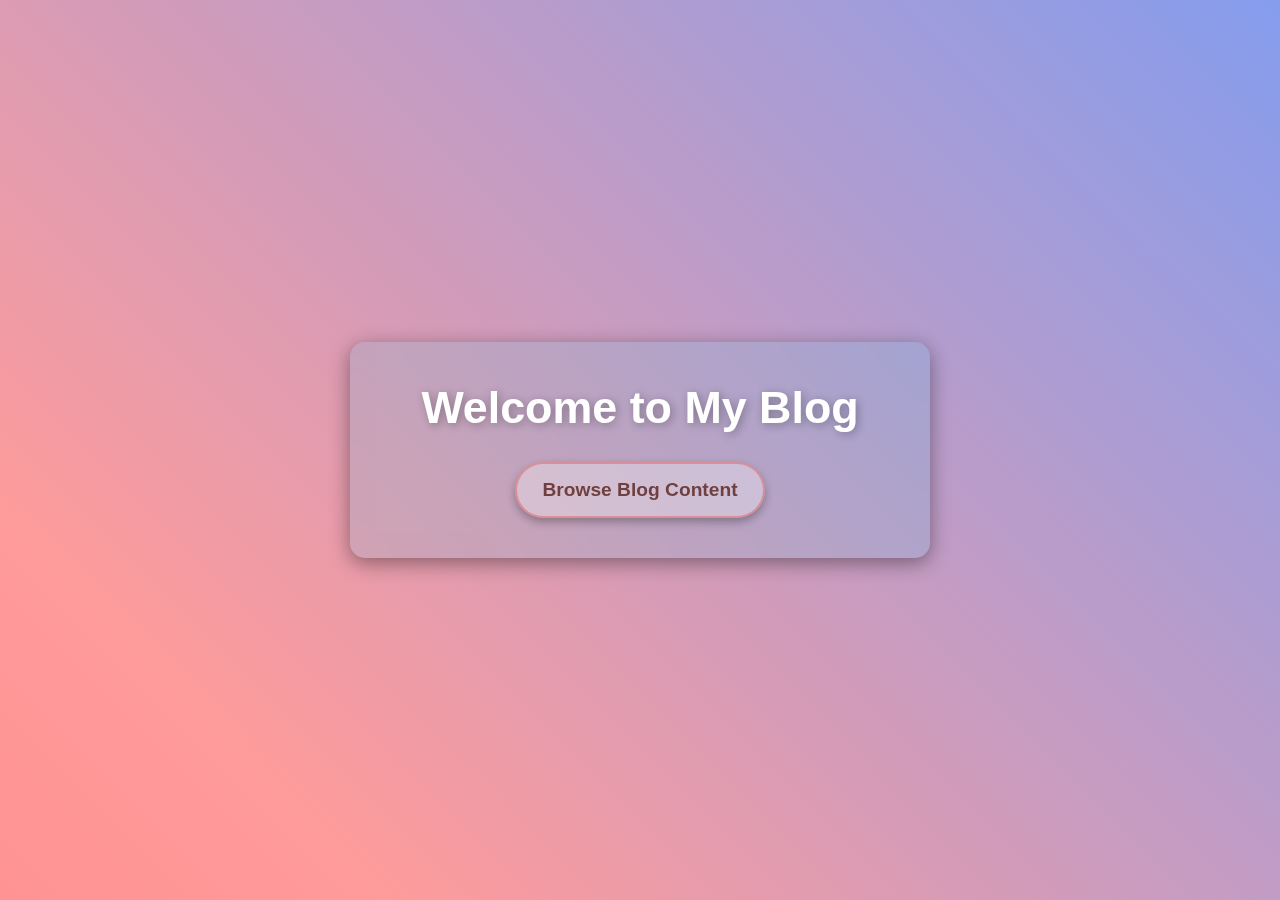
<file: index.html>
<!DOCTYPE html>
<html lang="en">
<head>
    <meta charset="UTF-8">
    <meta name="viewport" content="width=device-width, initial-scale=1.0">
    <title>Blog Interface</title>
    <style>
        body {
            height: 100vh;
            margin: 0;
            display: flex;
            justify-content: center;
            align-items: center;
            font-family: 'Arial', sans-serif;
            background: linear-gradient(45deg, #ff6b6b, #ff9b9b, #6b9dff, #b3b3ff);
            background-size: 300% 300%;
            animation: gradientAnimation 10s ease infinite;
            color: #fff;
            text-align: center;
        }

        .container {
            padding: 2.5em;
            background: rgba(74, 206, 234, 0.15);
            backdrop-filter: blur(10px);
            border-radius: 15px;
            box-shadow: 0 5px 20px rgba(0, 0, 0, 0.4);
            max-width: 500px;
            width: 90%;
            transition: transform 0.3s ease;
        }

        .container:hover {
            transform: scale(1.03);
        }

        h1 {
            font-size: 2.8em;
            font-weight: bold;
            margin: 0;
            text-shadow: 2px 2px 10px rgba(0, 0, 0, 0.3);
        }

        .blog-btn {
            display: inline-block;
            margin-top: 1.5em;
            padding: 15px 25px;
            font-size: 1.2em;
            font-weight: bold;
            color: #703f3f;
            background: rgba(255, 255, 255, 0.3);
            border: 2px solid rgba(221, 112, 112, 0.6);
            border-radius: 50px;
            cursor: pointer;
            transition: all 0.3s ease;
            box-shadow: 0 4px 10px rgba(0, 0, 0, 0.3);
        }

        .blog-btn:hover {
            background: rgba(255, 255, 255, 0.5);
            transform: scale(1.1);
        }

        .blog-btn:active {
            transform: scale(0.95);
        }

        @keyframes gradientAnimation {
            0% { background-position: 0% 50%; }
            50% { background-position: 100% 50%; }
            100% { background-position: 0% 50%; }
        }

        @media (max-width: 600px) {
            h1 {
                font-size: 2.2em;
            }
            .blog-btn {
                font-size: 1em;
                padding: 12px 20px;
            }
        }
    </style>
</head>
<body>

<div class="container">
    <h1>Welcome to My Blog</h1>
    <button class="blog-btn">Browse Blog Content</button>
</div>
<script>
    const button = document.querySelector('.blog-btn');
    button.addEventListener('click', () => {
        window.location.href = "directory.html";
    })
</script>
</body>
</html>
</file>
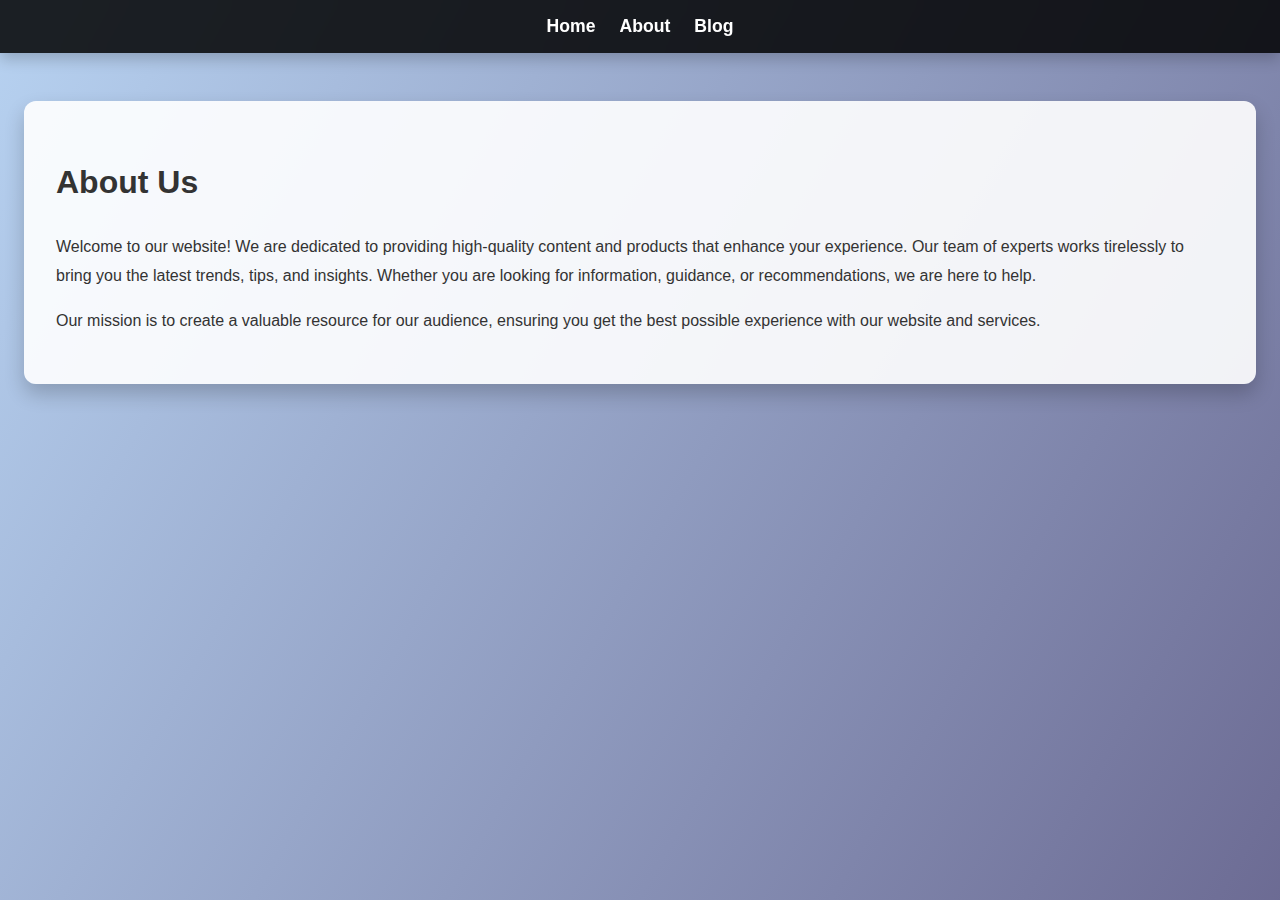
<file: about/index.html>
<!DOCTYPE html>
<html lang="en">
<head>
    <meta charset="UTF-8">
    <meta name="viewport" content="width=device-width, initial-scale=1.0">
    <title>About Us</title>
    <link rel="stylesheet" href="../styles.css">
</head>
<body>


<div id="header"></div>

<div id="sidebar"></div>
<main>
    <div class="container">
        <div class="content">
            <div class="article-header">
                <h1>About Us</h1>
            </div>
            <div class="article-section">
                <p>Welcome to our website! We are dedicated to providing high-quality content and products that enhance your experience. Our team of experts works tirelessly to bring you the latest trends, tips, and insights. Whether you are looking for information, guidance, or recommendations, we are here to help.</p>
                <p>Our mission is to create a valuable resource for our audience, ensuring you get the best possible experience with our website and services.</p>
            </div>
        </div>
    </div>
</main>


<div id="footer"></div>
<script src="../common.js"></script>
</body>
</html>
</file>
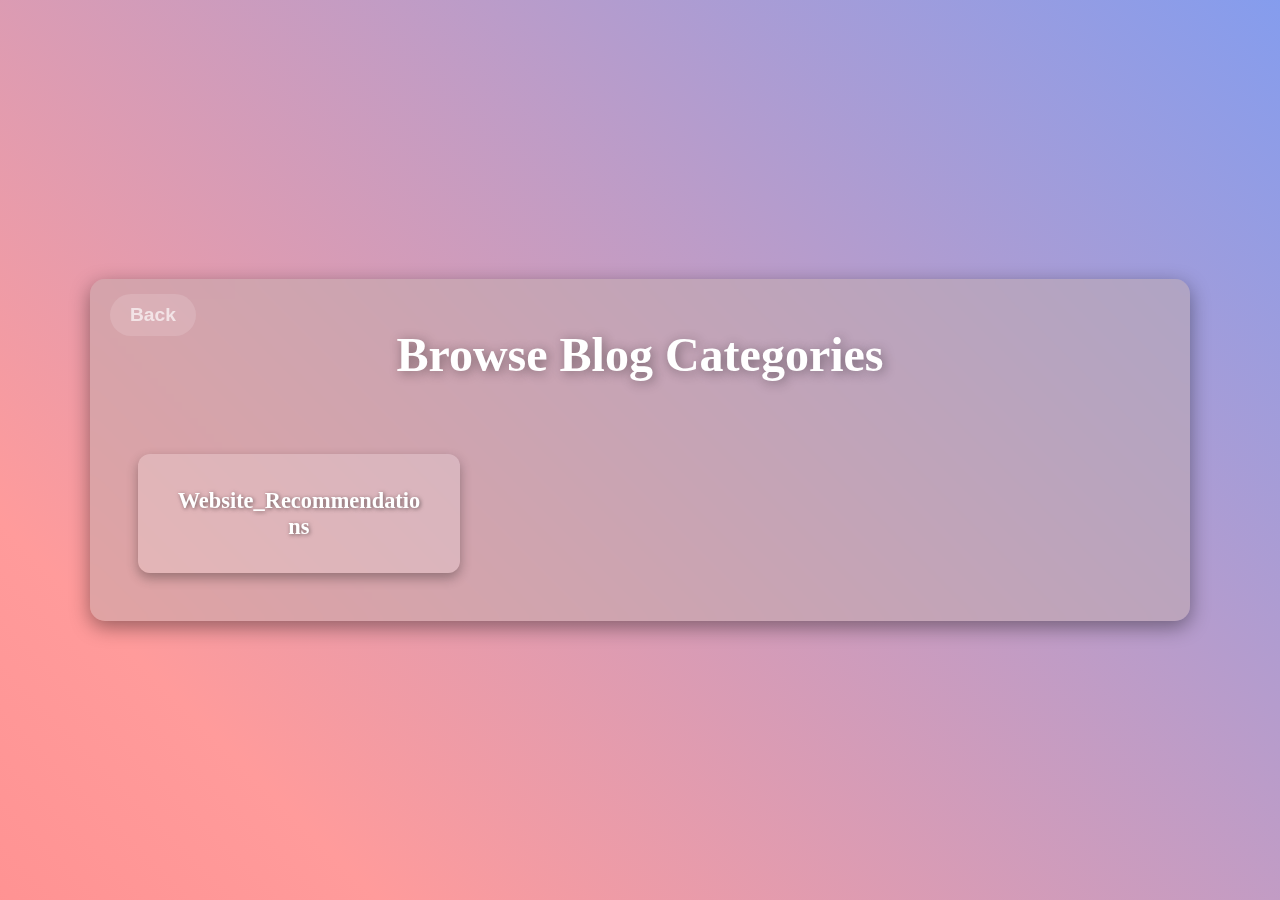
<file: directory.html>
<!DOCTYPE html>
<html lang="en">
<head>
    <meta charset="UTF-8">
    <meta name="viewport" content="width=device-width, initial-scale=1.0">
    <title>Blog Directory</title>
    <style>
        * {
            margin: 0;
            padding: 0;
            box-sizing: border-box;
        }

        .wrapper {
            display: flex;
            justify-content: center;
            align-items: center;
            height: 100vh;
            background: linear-gradient(45deg, #ff6b6b, #ff9b9b, #6b9dff, #b3b3ff);
            background-size: 300% 300%;
            animation: gradientAnimation 15s ease infinite;
            color: #fff;
            text-align: center;
        }

        .container {
            width: 90%;
            max-width: 1100px;
            background: rgb(194 171 171 / 50%);
            border-radius: 15px;
            box-shadow: 0 6px 20px rgba(0, 0, 0, 0.4);
            padding: 3em;
            backdrop-filter: blur(8px);
            transition: transform 0.3s ease;
        }

        .container:hover {
            transform: scale(1.02);
        }

        h1 {
            margin-bottom: 1.5em;
            font-size: 3em;
            font-weight: bold;
            text-shadow: 2px 2px 12px rgba(0, 0, 0, 0.4);
        }

        /* Grid 布局 */
        .grid-container {
            display: grid;
            grid-template-columns: repeat(auto-fill, minmax(260px, 1fr)); /* 自适应列 */
            gap: 1.2em;
            padding: 0;
        }


        .card {
            background: rgba(255, 255, 255, 0.2);
            word-wrap: break-word;
            border-radius: 12px;
            padding: 1.5em;
            text-align: center;
            box-shadow: 0 5px 12px rgba(0, 0, 0, 0.3);
            cursor: pointer;
            transition: transform 0.3s ease, box-shadow 0.3s ease;
            font-size: 1.4em;
            font-weight: bold;
            color: #fff;
            text-shadow: 1px 1px 4px rgba(0, 0, 0, 0.5);
        }

        .card:hover {
            transform: translateY(-8px);
            background: rgba(255, 255, 255, 0.3);
            box-shadow: 0 10px 20px rgba(0, 0, 0, 0.4);
        }


        .article-content {
            display: none;
            margin-top: 2em;
            padding: 2em;
            background: rgba(255, 255, 255, 0.1);
            border-radius: 12px;
            text-align: left;
            box-shadow: 0 5px 12px rgba(0, 0, 0, 0.3);
        }

        .article-content h2 {
            margin-bottom: 1em;
            font-size: 2em;
        }

        .article-content p {
            font-size: 1.2em;
            line-height: 1.6;
        }

        .article-content a {
            color: #ffeb3b;
            text-decoration: none;
            font-size: 1.3em;
            font-weight: bold;
        }

        .article-content a:hover {
            text-decoration: underline;
        }


        .back-button {
            position: fixed;
            top: 15px;
            left: 20px;
            background: rgba(255, 255, 255, 0.2);
            color: #fff;
            padding: 10px 20px;
            border-radius: 25px;
            cursor: pointer;
            font-size: 1.2em;
            font-weight: bold;
            border: none;
            transition: background 0.3s ease, opacity 0.3s ease;
            opacity: 0.7;
        }

        .back-button:hover {
            background: rgba(255, 255, 255, 0.4);
            opacity: 1;
        }

        @keyframes gradientAnimation {
            0% { background-position: 0% 50%; }
            50% { background-position: 100% 50%; }
            100% { background-position: 0% 50%; }
        }


        @media (max-width: 768px) {
            .grid-container {
                grid-template-columns: repeat(auto-fill, minmax(200px, 1fr));
            }
            .card {
                font-size: 1.2em;
            }
            .back-button {
                font-size: 1em;
                padding: 8px 15px;
            }
            .wrapper {
                height: 100%;
            }
        }
    </style>
</head>
<body>

<div class="wrapper">
    <div class="container">
        <h1>Browse Blog Categories</h1>
        <div id="categories" class="grid-container"></div>
        <div id="article" class="article-content"></div>
        <button id="backButton" class="back-button" onclick="goBack()">Back</button>
    </div>
</div>

<script>
    fetch('filestructure.json')
        .then(response => response.json())
        .then(data => generateCategories(data))
        .catch(error => console.error('Error loading JSON:', error));

    let dataCache = {};

    function generateCategories(data) {
        const categoriesContainer = document.getElementById('categories');
        categoriesContainer.innerHTML = '';

        let categories = new Set();
        for (let year in data) {
            for (let category in data[year]) {
                categories.add(category);
            }
        }

        categories.forEach(category => {
            const card = document.createElement('div');
            card.classList.add('card');
            card.textContent = category;
            card.addEventListener('click', () => showArticle(category, data));
            categoriesContainer.appendChild(card);
        });
    }

    function showArticle(category, data) {
        dataCache = { category, data };
        document.getElementById('categories').style.display = 'none';
        document.getElementById('backButton').style.display = 'block';

        const articleContainer = document.getElementById('article');
        articleContainer.innerHTML = `<h2>Articles in Category: ${category}</h2>`;

        let fileList = [];

        for (let year in data) {
            if (data[year][category]) {
                data[year][category].forEach(file => {
                    const filePath = `blog/${year}/${category}/${file}.html`;
                    const displayName = file.replace('.html', '').replace(/_/g, ' '); // 去掉后缀 & 下划线替换为空格
                    fileList.push({ filePath, displayName });
                });
            }
        }

        const uniqueFiles = new Map();
        fileList.forEach(({ filePath, displayName }) => {
            if (!uniqueFiles.has(displayName)) {
                uniqueFiles.set(displayName, filePath);
            }
        });

        uniqueFiles.forEach((filePath, displayName) => {
            const link = document.createElement('a');
            link.href = filePath;
            link.textContent = displayName;
            articleContainer.appendChild(link);
            articleContainer.appendChild(document.createElement('br'));
        });

        articleContainer.style.display = 'block';
        articleContainer.scrollIntoView({ behavior: 'smooth' });
    }

    function goBack() {
        document.getElementById('categories').style.display = 'grid';
        document.getElementById('article').style.display = 'none';
        document.getElementById('backButton').style.display = 'none';
    }
</script>


</body>
</html>
</file>
<file: styles.css>
body {
    font-family: 'Arial', sans-serif;
    margin: 0;
    padding: 0;
    display: flex;
    flex-direction: column;
    min-height: 100vh;
    background: linear-gradient(120deg, #b7d2f1, #473865, #bbda75);
    background-size: 300% 300%;
    animation: gradientAnimation 15s ease infinite;
    color: #333;
}
ul {
    list-style: none;
    padding: 0;
    margin: 0;
}

@keyframes gradientAnimation {
    0% { background-position: 0% 50%; }
    50% { background-position: 100% 50%; }
    100% { background-position: 0% 50%; }
}


header {
    background: rgba(0, 0, 0, 0.85);
    backdrop-filter: blur(10px);
    padding: 1rem;
    box-shadow: 0 6px 14px rgba(0, 0, 0, 0.2);
    position: sticky;
    top: 0;
    /*width: 100%;*/
    z-index: 1000;
    text-align: center;
}

.menu {
    display: flex;
    justify-content: center;
    gap: 1.5rem;
}

.menu a {
    color: white;
    text-decoration: none;
    font-size: 1.1rem;
    font-weight: bold;
    transition: all 0.3s ease-in-out;
}

.menu a:hover {
    color: #ffdd57;
    transform: scale(1.05);
}


main {
    display: flex;
    justify-content: center;
    padding: 3rem 1.5rem;
}

.container {
    display: flex;
    flex: 1;
    max-width: 1200px;
    width: 100%;
    padding: 2rem;
    background: rgba(255, 255, 255, 0.9);
    border-radius: 12px;
    box-shadow: 0 10px 20px rgba(0, 0, 0, 0.2);
    transition: transform 0.3s ease-in-out;
}

.container:hover {
    transform: scale(1.01);
}


.content {
    flex: 3;
    line-height: 1.8;
}

article h1, article h2 {
    color: #007bff;
    transition: color 0.3s ease-in-out;
}

article h1:hover, article h2:hover {
    color: #ff6b6b;
}

.sidebar {
    position: fixed;
    bottom: 20px;
    right: 20px;
    width: 250px;
    max-height: 80vh;
    background: rgba(255, 255, 255, 0.95);
    padding: 1.5rem;
    border-radius: 12px;
    box-shadow: 0 6px 12px rgba(0, 0, 0, 0.15);
    overflow-y: auto;
    transition: transform 0.3s ease-in-out;
    z-index: 1000;
}

.sidebar .article-toc {
    text-align: left;
}

.sidebar .article-toc h2 {
    font-size: 1.4rem;
    color: #007bff;
    text-align: center;
    margin-bottom: 10px;
}


.sidebar .article-toc ul {
    padding: 0;
    margin: 0;
    list-style: none;
}

.sidebar .article-toc li {
    margin-bottom: 0.5rem;
}

.sidebar .article-toc a {
    display: block;
    text-decoration: none;
    color: #007bff;
    padding: 0.5rem 1rem;
    border-radius: 8px;
    transition: all 0.3s ease;
}

.sidebar .article-toc a:hover {
    color: #0056b3;
    background: rgba(0, 123, 255, 0.1);
    padding-left: 12px;
}


.sidebar .category > a {
    font-weight: bold;
    cursor: pointer;
    display: block;
    padding: 5px;
    color: #007bff;
    transition: 0.3s;
}

.sidebar .category > a:hover {
    background: rgba(0, 123, 255, 0.1);
}

.sidebar .sub-category {
    display: none;
    padding-left: 10px;
}

.sidebar .category.open .sub-category {
    display: block;
}
</file>
